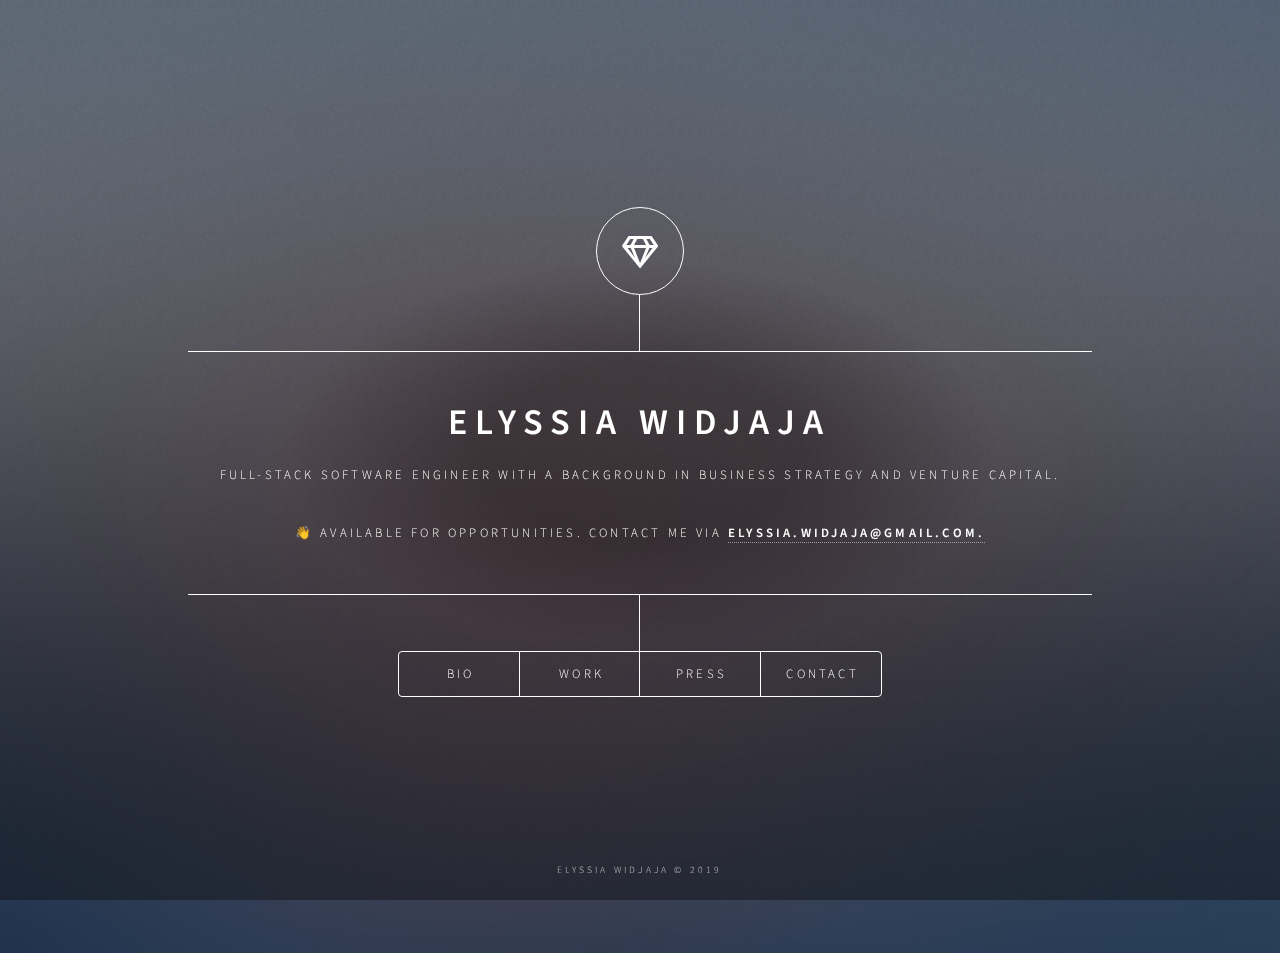
<file: html5up-dimension/index.html>
'<!DOCTYPE HTML>
<!--
	Dimension by HTML5 UP
	html5up.net | @ajlkn
	Free for personal and commercial use under the CCA 3.0 license (html5up.net/license)
-->
<html>
	<head>
		<title>Dimension by HTML5 UP</title>
		<meta charset="utf-8" />
		<meta name="viewport" content="width=device-width, initial-scale=1, user-scalable=no" />
		<link rel="stylesheet" href="assets/css/main.css" />
		<noscript><link rel="stylesheet" href="assets/css/noscript.css" /></noscript>
	</head>
	<body class="is-preload">

		<!-- Wrapper -->
			<div id="wrapper">

				<!-- Header -->
					<header id="header">
						<div class="logo">
							<span class="icon fa-gem"></span>
						</div>
						<div class="content">
							<div class="inner">
								<h1>Elyssia Widjaja</h1>
								<p>Full-stack software engineer with a background in business strategy and venture capital.</p>
								<p> 👋 Available for opportunities. Contact me via <b><a href="mailto:elyssia.widjaja@gmail.com">elyssia.widjaja@gmail.com.</a></b></p>
							</div>
						</div>
						<nav>
							<ul>
								<li><a href="#intro">Bio</a></li>
								<li><a href="#work">Work</a></li>
								<li><a href="#about">Press</a></li>
								<li><a href="#contact">Contact</a></li>
								<!--<li><a href="#elements">Elements</a></li>-->
							</ul>
						</nav>
					</header>

				<!-- Main -->
					<div id="main">

						<!-- Intro -->
							<article id="intro">
								<h2 class="major">Bio</h2>
								<!-- <span class="image main"><img src="images/pic01.jpg" alt="" /></span> -->
								<p>Hi! I'm a strategist passionate about spreading empathy and joy to as many people as possible.</p>
								<p>Currently, I am a Business Associate at Techstars. Prior, I was on the <b>Disney Accelerator</b> team at The Walt Disney Company. Born and raised in the greater Los Angeles area, I have attained multiple corporate strategy experiences in the media and entertainment industry in the private and nonprofit sectors. At USC, I was awarded The Order of the Torch given to 97 out of 5,000 undergraduates of the graduating class for leadership and community service recognition. Previously, I served as an ambassador (selected as 1/7 out of 1,000 women) for the Tournament of Roses.</p>
								<p> From a young age, I have cherished globalization and have visited over 25 countries. I consider Indonesia and Singapore my second homes and speak 4 languages. In my free time, I channel my inner Anthony Bourdain and write food reviews of LA restaurants and beyond. 
								</p>
							</article>

						<!-- Work -->
							<article id="work">
								<h2 class="major">Work</h2>
								<h4>Software Engineering</h4>
								<p>Lambda School Academy of Computer Science and Web Development</p>
								<ul>
									<li>Completing curriculum course work including: React, React Native, Redux,Node, Express, MongoDB, Jest, Python, Django, etc.</li>
									<li>Writing production-ready code using ReactJS, Redux, and CSS on the frontendand NodeJS and Express on the backend to build single page applications.</li>
								</ul>
								<h4>Business Strategy</h4>
								<!-- <span class="image main"><img src="images/pic02.jpg" alt="" /></span> -->
								<p>Consulted for various startups from seed stage at Techstars to growth stage at the Disney Accelerator.</p>
								<p><a target="_blank" href="https://www.billboard.com/articles/business/8510016/techstars-2019-class-music-startups-embodyme-signal">Techstars</a></p>
								<p><a target="_blank" href="https://www.thewaltdisneycompany.com/2018-disney-accelerator-demo-day-to-livestream-on-abcnews-com/">Disney Accelerator</a></p>
							</article>

						<!-- About -->
							<article id="about">
								<h2 class="major">Press</h2>
								<!-- <span class="image main"><img src="images/pic03.jpg" alt="" /></span> -->
		
								<p><a target="_blank" href="https://www.billboard.com/articles/business/8510016/techstars-2019-class-music-startups-embodyme-signal">Billboard</a></p>
								<p><a target="_blank" href="https://variety.com/2018/digital/news/disney-accelerator-demo-day-live-stream-1202970642/">Variety</a></p>
								<p><a target="_blank" href="https://www.jpl.nasa.gov/news/news.php?feature=6997">NASA.gov</a></p>
								<p><a target="_blank" href="https://news.usc.edu/136220/student-organized-usc-own-it-aims-to-empower-and-unite-women/">USC News</a></p>
								<p><a target="_blank" href="https://www.latimes.com/local/lanow/la-xpm-2013-oct-07-la-me-ln-7-members-of-rose-parade-royal-court-are-named-20131007-story.html">LA Times</a></p>
							</article>

						<!-- Contact -->
							<article id="contact">
								<h2 class="major">Contact</h2>
								<p>👋 If you'd like to talk, just send me an email at <b><a href="mailto:elyssia.widjaja@gmail.com">elyssia.widjaja@gmail.com</a></b></p>
								<p>🔋 Available for opportunities.</p>
								<!-- <form method="post" action="#">
									<div class="fields">
										<div class="field half">
											<label for="name">Name</label>
											<input type="text" name="name" id="name" />
										</div>
										<div class="field half">
											<label for="email">Email</label>
											<input type="text" name="email" id="email" />
										</div>
										<div class="field">
											<label for="message">Message</label>
											<textarea name="message" id="message" rows="4"></textarea>
										</div>
									</div>
									<ul class="actions">
										<li><input type="submit" value="Send Message" class="primary" /></li>
										<li><input type="reset" value="Reset" /></li>
									</ul>
								</form> -->
								<ul class="icons">
									<li><a target="_blank" href="https://twitter.com/elyssiawid" class="icon brands fa-twitter"><span class="label">Twitter</span></a></li>
									<li><a target="_blank" href="https://github.com/elyssiawid" class="icon brands fa-github"><span class="label">GitHub</span></a></li>
								</ul>
							</article>

						<!-- Elements -->
							<article id="elements">
								<h2 class="major">Elements</h2>

								<section>
									<h3 class="major">Text</h3>
									<p>This is <b>bold</b> and this is <strong>strong</strong>. This is <i>italic</i> and this is <em>emphasized</em>.
									This is <sup>superscript</sup> text and this is <sub>subscript</sub> text.
									This is <u>underlined</u> and this is code: <code>for (;;) { ... }</code>. Finally, <a href="#">this is a link</a>.</p>
									<hr />
									<h2>Heading Level 2</h2>
									<h3>Heading Level 3</h3>
									<h4>Heading Level 4</h4>
									<h5>Heading Level 5</h5>
									<h6>Heading Level 6</h6>
									<hr />
									<h4>Blockquote</h4>
									<blockquote>Fringilla nisl. Donec accumsan interdum nisi, quis tincidunt felis sagittis eget tempus euismod. Vestibulum ante ipsum primis in faucibus vestibulum. Blandit adipiscing eu felis iaculis volutpat ac adipiscing accumsan faucibus. Vestibulum ante ipsum primis in faucibus lorem ipsum dolor sit amet nullam adipiscing eu felis.</blockquote>
									<h4>Preformatted</h4>
									<pre><code>i = 0;

while (!deck.isInOrder()) {
    print 'Iteration ' + i;
    deck.shuffle();
    i++;
}

print 'It took ' + i + ' iterations to sort the deck.';</code></pre>
								</section>

								<section>
									<h3 class="major">Lists</h3>

									<h4>Unordered</h4>
									<ul>
										<li>Dolor pulvinar etiam.</li>
										<li>Sagittis adipiscing.</li>
										<li>Felis enim feugiat.</li>
									</ul>

									<h4>Alternate</h4>
									<ul class="alt">
										<li>Dolor pulvinar etiam.</li>
										<li>Sagittis adipiscing.</li>
										<li>Felis enim feugiat.</li>
									</ul>

									<h4>Ordered</h4>
									<ol>
										<li>Dolor pulvinar etiam.</li>
										<li>Etiam vel felis viverra.</li>
										<li>Felis enim feugiat.</li>
										<li>Dolor pulvinar etiam.</li>
										<li>Etiam vel felis lorem.</li>
										<li>Felis enim et feugiat.</li>
									</ol>
									<h4>Icons</h4>
									<ul class="icons">
										<li><a href="#" class="icon brands fa-twitter"><span class="label">Twitter</span></a></li>
										<li><a href="#" class="icon brands fa-facebook-f"><span class="label">Facebook</span></a></li>
										<li><a href="#" class="icon brands fa-instagram"><span class="label">Instagram</span></a></li>
										<li><a href="#" class="icon brands fa-github"><span class="label">Github</span></a></li>
									</ul>

									<h4>Actions</h4>
									<ul class="actions">
										<li><a href="#" class="button primary">Default</a></li>
										<li><a href="#" class="button">Default</a></li>
									</ul>
									<ul class="actions stacked">
										<li><a href="#" class="button primary">Default</a></li>
										<li><a href="#" class="button">Default</a></li>
									</ul>
								</section>

								<section>
									<h3 class="major">Table</h3>
									<h4>Default</h4>
									<div class="table-wrapper">
										<table>
											<thead>
												<tr>
													<th>Name</th>
													<th>Description</th>
													<th>Price</th>
												</tr>
											</thead>
											<tbody>
												<tr>
													<td>Item One</td>
													<td>Ante turpis integer aliquet porttitor.</td>
													<td>29.99</td>
												</tr>
												<tr>
													<td>Item Two</td>
													<td>Vis ac commodo adipiscing arcu aliquet.</td>
													<td>19.99</td>
												</tr>
												<tr>
													<td>Item Three</td>
													<td> Morbi faucibus arcu accumsan lorem.</td>
													<td>29.99</td>
												</tr>
												<tr>
													<td>Item Four</td>
													<td>Vitae integer tempus condimentum.</td>
													<td>19.99</td>
												</tr>
												<tr>
													<td>Item Five</td>
													<td>Ante turpis integer aliquet porttitor.</td>
													<td>29.99</td>
												</tr>
											</tbody>
											<tfoot>
												<tr>
													<td colspan="2"></td>
													<td>100.00</td>
												</tr>
											</tfoot>
										</table>
									</div>

									<h4>Alternate</h4>
									<div class="table-wrapper">
										<table class="alt">
											<thead>
												<tr>
													<th>Name</th>
													<th>Description</th>
													<th>Price</th>
												</tr>
											</thead>
											<tbody>
												<tr>
													<td>Item One</td>
													<td>Ante turpis integer aliquet porttitor.</td>
													<td>29.99</td>
												</tr>
												<tr>
													<td>Item Two</td>
													<td>Vis ac commodo adipiscing arcu aliquet.</td>
													<td>19.99</td>
												</tr>
												<tr>
													<td>Item Three</td>
													<td> Morbi faucibus arcu accumsan lorem.</td>
													<td>29.99</td>
												</tr>
												<tr>
													<td>Item Four</td>
													<td>Vitae integer tempus condimentum.</td>
													<td>19.99</td>
												</tr>
												<tr>
													<td>Item Five</td>
													<td>Ante turpis integer aliquet porttitor.</td>
													<td>29.99</td>
												</tr>
											</tbody>
											<tfoot>
												<tr>
													<td colspan="2"></td>
													<td>100.00</td>
												</tr>
											</tfoot>
										</table>
									</div>
								</section>

								<section>
									<h3 class="major">Buttons</h3>
									<ul class="actions">
										<li><a href="#" class="button primary">Primary</a></li>
										<li><a href="#" class="button">Default</a></li>
									</ul>
									<ul class="actions">
										<li><a href="#" class="button">Default</a></li>
										<li><a href="#" class="button small">Small</a></li>
									</ul>
									<ul class="actions">
										<li><a href="#" class="button primary icon solid fa-download">Icon</a></li>
										<li><a href="#" class="button icon solid fa-download">Icon</a></li>
									</ul>
									<ul class="actions">
										<li><span class="button primary disabled">Disabled</span></li>
										<li><span class="button disabled">Disabled</span></li>
									</ul>
								</section>

								<section>
									<h3 class="major">Form</h3>
									<form method="post" action="#">
										<div class="fields">
											<div class="field half">
												<label for="demo-name">Name</label>
												<input type="text" name="demo-name" id="demo-name" value="" placeholder="Jane Doe" />
											</div>
											<div class="field half">
												<label for="demo-email">Email</label>
												<input type="email" name="demo-email" id="demo-email" value="" placeholder="jane@untitled.tld" />
											</div>
											<div class="field">
												<label for="demo-category">Category</label>
												<select name="demo-category" id="demo-category">
													<option value="">-</option>
													<option value="1">Manufacturing</option>
													<option value="1">Shipping</option>
													<option value="1">Administration</option>
													<option value="1">Human Resources</option>
												</select>
											</div>
											<div class="field half">
												<input type="radio" id="demo-priority-low" name="demo-priority" checked>
												<label for="demo-priority-low">Low</label>
											</div>
											<div class="field half">
												<input type="radio" id="demo-priority-high" name="demo-priority">
												<label for="demo-priority-high">High</label>
											</div>
											<div class="field half">
												<input type="checkbox" id="demo-copy" name="demo-copy">
												<label for="demo-copy">Email me a copy</label>
											</div>
											<div class="field half">
												<input type="checkbox" id="demo-human" name="demo-human" checked>
												<label for="demo-human">Not a robot</label>
											</div>
											<div class="field">
												<label for="demo-message">Message</label>
												<textarea name="demo-message" id="demo-message" placeholder="Enter your message" rows="6"></textarea>
											</div>
										</div>
										<ul class="actions">
											<li><input type="submit" value="Send Message" class="primary" /></li>
											<li><input type="reset" value="Reset" /></li>
										</ul>
									</form>
								</section>

							</article>

					</div>

				<!-- Footer -->
					<footer id="footer">
						<p class="copyright">Elyssia Widjaja &copy; 2019 </p>
					</footer>

			</div>

		<!-- BG -->
			<div id="bg"></div>

		<!-- Scripts -->
			<script src="assets/js/jquery.min.js"></script>
			<script src="assets/js/browser.min.js"></script>
			<script src="assets/js/breakpoints.min.js"></script>
			<script src="assets/js/util.js"></script>
			<script src="assets/js/main.js"></script>

	</body>
</html>
'
</file>
<file: html5up-dimension/assets/css/noscript.css>
/*
	Dimension by HTML5 UP
	html5up.net | @ajlkn
	Free for personal and commercial use under the CCA 3.0 license (html5up.net/license)
*/

/* BG */

	body.is-preload #bg:before {
		background-color: transparent;
	}

/* Header */

	body.is-preload #header {
		-moz-filter: none;
		-webkit-filter: none;
		-ms-filter: none;
		filter: none;
	}

		body.is-preload #header > * {
			opacity: 1;
		}

		body.is-preload #header .content .inner {
			max-height: none;
			padding: 3rem 2rem;
			opacity: 1;
		}

/* Main */

	#main article {
		opacity: 1;
		margin: 4rem 0 0 0;
	}
</file>
<file: html5up-dimension/assets/css/main.css>
@import url(fontawesome-all.min.css);
@import url("https://fonts.googleapis.com/css?family=Source+Sans+Pro:300italic,600italic,300,600");

/*
	Dimension by HTML5 UP
	html5up.net | @ajlkn
	Free for personal and commercial use under the CCA 3.0 license (html5up.net/license)
*/

html, body, div, span, applet, object,
iframe, h1, h2, h3, h4, h5, h6, p, blockquote,
pre, a, abbr, acronym, address, big, cite,
code, del, dfn, em, img, ins, kbd, q, s, samp,
small, strike, strong, sub, sup, tt, var, b,
u, i, center, dl, dt, dd, ol, ul, li, fieldset,
form, label, legend, table, caption, tbody,
tfoot, thead, tr, th, td, article, aside,
canvas, details, embed, figure, figcaption,
footer, header, hgroup, menu, nav, output, ruby,
section, summary, time, mark, audio, video {
	margin: 0;
	padding: 0;
	border: 0;
	font-size: 100%;
	font: inherit;
	vertical-align: baseline;}

article, aside, details, figcaption, figure,
footer, header, hgroup, menu, nav, section {
	display: block;}

body {
	line-height: 1;
}

ol, ul {
	list-style: none;
}

blockquote, q {
	quotes: none;
}

	blockquote:before, blockquote:after, q:before, q:after {
		content: '';
		content: none;
	}

table {
	border-collapse: collapse;
	border-spacing: 0;
}

body {
	-webkit-text-size-adjust: none;
}

mark {
	background-color: transparent;
	color: inherit;
}

input::-moz-focus-inner {
	border: 0;
	padding: 0;
}

input, select, textarea {
	-moz-appearance: none;
	-webkit-appearance: none;
	-ms-appearance: none;
	appearance: none;
}

/* Basic */

	@-ms-viewport {
		width: device-width;
	}

	@media screen and (max-width: 480px) {

		html, body {
			min-width: 320px;
		}

	}

	html {
		box-sizing: border-box;
	}

	*, *:before, *:after {
		box-sizing: inherit;
	}

	body {
		background: #1b1f22;
	}

		body.is-preload *, body.is-preload *:before, body.is-preload *:after {
			-moz-animation: none !important;
			-webkit-animation: none !important;
			-ms-animation: none !important;
			animation: none !important;
			-moz-transition: none !important;
			-webkit-transition: none !important;
			-ms-transition: none !important;
			transition: none !important;
		}

/* Type */

	html {
		font-size: 16pt;
	}

		@media screen and (max-width: 1680px) {

			html {
				font-size: 12pt;
			}

		}

		@media screen and (max-width: 736px) {

			html {
				font-size: 11pt;
			}

		}

		@media screen and (max-width: 360px) {

			html {
				font-size: 10pt;
			}

		}

	body, input, select, textarea {
		color: #ffffff;
		font-family: "Source Sans Pro", sans-serif;
		font-weight: 300;
		font-size: 1rem;
		line-height: 1.65;
	}

	a {
		-moz-transition: color 0.2s ease-in-out, background-color 0.2s ease-in-out, border-bottom-color 0.2s ease-in-out;
		-webkit-transition: color 0.2s ease-in-out, background-color 0.2s ease-in-out, border-bottom-color 0.2s ease-in-out;
		-ms-transition: color 0.2s ease-in-out, background-color 0.2s ease-in-out, border-bottom-color 0.2s ease-in-out;
		transition: color 0.2s ease-in-out, background-color 0.2s ease-in-out, border-bottom-color 0.2s ease-in-out;
		border-bottom: dotted 1px rgba(255, 255, 255, 0.5);
		text-decoration: none;
		color: inherit;
	}

		a:hover {
			border-bottom-color: transparent;
		}

	strong, b {
		color: #ffffff;
		font-weight: 600;
	}

	em, i {
		font-style: italic;
	}

	p {
		margin: 0 0 2rem 0;
	}

	h1, h2, h3, h4, h5, h6 {
		color: #ffffff;
		font-weight: 600;
		line-height: 1.5;
		margin: 0 0 1rem 0;
		text-transform: uppercase;
		letter-spacing: 0.2rem;
	}

		h1 a, h2 a, h3 a, h4 a, h5 a, h6 a {
			color: inherit;
			text-decoration: none;
		}

		h1.major, h2.major, h3.major, h4.major, h5.major, h6.major {
			border-bottom: solid 1px #ffffff;
			width: -moz-max-content;
			width: -webkit-max-content;
			width: -ms-max-content;
			width: max-content;
			padding-bottom: 0.5rem;
			margin: 0 0 2rem 0;
		}

	h1 {
		font-size: 2.25rem;
		line-height: 1.3;
		letter-spacing: 0.5rem;
	}

	h2 {
		font-size: 1.5rem;
		line-height: 1.4;
		letter-spacing: 0.5rem;
	}

	h3 {
		font-size: 1rem;
	}

	h4 {
		font-size: 0.8rem;
	}

	h5 {
		font-size: 0.7rem;
	}

	h6 {
		font-size: 0.6rem;
	}

	@media screen and (max-width: 736px) {

		h1 {
			font-size: 1.75rem;
			line-height: 1.4;
		}

		h2 {
			font-size: 1.25em;
			line-height: 1.5;
		}

	}

	sub {
		font-size: 0.8rem;
		position: relative;
		top: 0.5rem;
	}

	sup {
		font-size: 0.8rem;
		position: relative;
		top: -0.5rem;
	}

	blockquote {
		border-left: solid 4px #ffffff;
		font-style: italic;
		margin: 0 0 2rem 0;
		padding: 0.5rem 0 0.5rem 2rem;
	}

	code {
		background: rgba(255, 255, 255, 0.075);
		border-radius: 4px;
		font-family: "Courier New", monospace;
		font-size: 0.9rem;
		margin: 0 0.25rem;
		padding: 0.25rem 0.65rem;
	}

	pre {
		-webkit-overflow-scrolling: touch;
		font-family: "Courier New", monospace;
		font-size: 0.9rem;
		margin: 0 0 2rem 0;
	}

		pre code {
			display: block;
			line-height: 1.75;
			padding: 1rem 1.5rem;
			overflow-x: auto;
		}

	hr {
		border: 0;
		border-bottom: solid 1px #ffffff;
		margin: 2.75rem 0;
	}

	.align-left {
		text-align: left;
	}

	.align-center {
		text-align: center;
	}

	.align-right {
		text-align: right;
	}

/* Form */

	form {
		margin: 0 0 2rem 0;
	}

		form > :last-child {
			margin-bottom: 0;
		}

		form > .fields {
			display: -moz-flex;
			display: -webkit-flex;
			display: -ms-flex;
			display: flex;
			-moz-flex-wrap: wrap;
			-webkit-flex-wrap: wrap;
			-ms-flex-wrap: wrap;
			flex-wrap: wrap;
			width: calc(100% + 3rem);
			margin: -1.5rem 0 2rem -1.5rem;
		}

			form > .fields > .field {
				-moz-flex-grow: 0;
				-webkit-flex-grow: 0;
				-ms-flex-grow: 0;
				flex-grow: 0;
				-moz-flex-shrink: 0;
				-webkit-flex-shrink: 0;
				-ms-flex-shrink: 0;
				flex-shrink: 0;
				padding: 1.5rem 0 0 1.5rem;
				width: calc(100% - 1.5rem);
			}

				form > .fields > .field.half {
					width: calc(50% - 0.75rem);
				}

				form > .fields > .field.third {
					width: calc(100%/3 - 0.5rem);
				}

				form > .fields > .field.quarter {
					width: calc(25% - 0.375rem);
				}

		@media screen and (max-width: 480px) {

			form > .fields {
				width: calc(100% + 3rem);
				margin: -1.5rem 0 2rem -1.5rem;
			}

				form > .fields > .field {
					padding: 1.5rem 0 0 1.5rem;
					width: calc(100% - 1.5rem);
				}

					form > .fields > .field.half {
						width: calc(100% - 1.5rem);
					}

					form > .fields > .field.third {
						width: calc(100% - 1.5rem);
					}

					form > .fields > .field.quarter {
						width: calc(100% - 1.5rem);
					}

		}

	label {
		color: #ffffff;
		display: block;
		font-size: 0.8rem;
		font-weight: 300;
		letter-spacing: 0.2rem;
		line-height: 1.5;
		margin: 0 0 1rem 0;
		text-transform: uppercase;
	}

	input[type="text"],
	input[type="password"],
	input[type="email"],
	input[type="tel"],
	select,
	textarea {
		-moz-appearance: none;
		-webkit-appearance: none;
		-ms-appearance: none;
		appearance: none;
		-moz-transition: border-color 0.2s ease-in-out, box-shadow 0.2s ease-in-out, background-color 0.2s ease-in-out;
		-webkit-transition: border-color 0.2s ease-in-out, box-shadow 0.2s ease-in-out, background-color 0.2s ease-in-out;
		-ms-transition: border-color 0.2s ease-in-out, box-shadow 0.2s ease-in-out, background-color 0.2s ease-in-out;
		transition: border-color 0.2s ease-in-out, box-shadow 0.2s ease-in-out, background-color 0.2s ease-in-out;
		background-color: transparent;
		border-radius: 4px;
		border: solid 1px #ffffff;
		color: inherit;
		display: block;
		outline: 0;
		padding: 0 1rem;
		text-decoration: none;
		width: 100%;
	}

		input[type="text"]:invalid,
		input[type="password"]:invalid,
		input[type="email"]:invalid,
		input[type="tel"]:invalid,
		select:invalid,
		textarea:invalid {
			box-shadow: none;
		}

		input[type="text"]:focus,
		input[type="password"]:focus,
		input[type="email"]:focus,
		input[type="tel"]:focus,
		select:focus,
		textarea:focus {
			background: rgba(255, 255, 255, 0.075);
			border-color: #ffffff;
			box-shadow: 0 0 0 1px #ffffff;
		}

	select {
		background-image: url("data:image/svg+xml;charset=utf8,%3Csvg xmlns='http://www.w3.org/2000/svg' width='40' height='40' preserveAspectRatio='none' viewBox='0 0 40 40'%3E%3Cpath d='M9.4,12.3l10.4,10.4l10.4-10.4c0.2-0.2,0.5-0.4,0.9-0.4c0.3,0,0.6,0.1,0.9,0.4l3.3,3.3c0.2,0.2,0.4,0.5,0.4,0.9 c0,0.4-0.1,0.6-0.4,0.9L20.7,31.9c-0.2,0.2-0.5,0.4-0.9,0.4c-0.3,0-0.6-0.1-0.9-0.4L4.3,17.3c-0.2-0.2-0.4-0.5-0.4-0.9 c0-0.4,0.1-0.6,0.4-0.9l3.3-3.3c0.2-0.2,0.5-0.4,0.9-0.4S9.1,12.1,9.4,12.3z' fill='%23ffffff' /%3E%3C/svg%3E");
		background-size: 1.25rem;
		background-repeat: no-repeat;
		background-position: calc(100% - 1rem) center;
		height: 2.75rem;
		padding-right: 2.75rem;
		text-overflow: ellipsis;
	}

		select option {
			color: #ffffff;
			background: #1b1f22;
		}

		select:focus::-ms-value {
			background-color: transparent;
		}

		select::-ms-expand {
			display: none;
		}

	input[type="text"],
	input[type="password"],
	input[type="email"],
	select {
		height: 2.75rem;
	}

	textarea {
		padding: 0.75rem 1rem;
	}

	input[type="checkbox"],
	input[type="radio"] {
		-moz-appearance: none;
		-webkit-appearance: none;
		-ms-appearance: none;
		appearance: none;
		display: block;
		float: left;
		margin-right: -2rem;
		opacity: 0;
		width: 1rem;
		z-index: -1;
	}

		input[type="checkbox"] + label,
		input[type="radio"] + label {
			text-decoration: none;
			-moz-user-select: none;
			-webkit-user-select: none;
			-ms-user-select: none;
			user-select: none;
			color: #ffffff;
			cursor: pointer;
			display: inline-block;
			font-size: 0.8rem;
			font-weight: 300;
			margin: 0 0 0.5rem 0;
			padding-left: 2.65rem;
			padding-right: 0.75rem;
			position: relative;
		}

			input[type="checkbox"] + label:before,
			input[type="radio"] + label:before {
				-moz-osx-font-smoothing: grayscale;
				-webkit-font-smoothing: antialiased;
				display: inline-block;
				font-style: normal;
				font-variant: normal;
				text-rendering: auto;
				line-height: 1;
				text-transform: none !important;
				font-family: 'Font Awesome 5 Free';
				font-weight: 900;
			}

			input[type="checkbox"] + label:before,
			input[type="radio"] + label:before {
				-moz-transition: border-color 0.2s ease-in-out, box-shadow 0.2s ease-in-out, background-color 0.2s ease-in-out;
				-webkit-transition: border-color 0.2s ease-in-out, box-shadow 0.2s ease-in-out, background-color 0.2s ease-in-out;
				-ms-transition: border-color 0.2s ease-in-out, box-shadow 0.2s ease-in-out, background-color 0.2s ease-in-out;
				transition: border-color 0.2s ease-in-out, box-shadow 0.2s ease-in-out, background-color 0.2s ease-in-out;
				border-radius: 4px;
				border: solid 1px #ffffff;
				content: '';
				display: inline-block;
				height: 1.65rem;
				left: 0;
				line-height: 1.65rem;
				position: absolute;
				text-align: center;
				top: -0.15rem;
				width: 1.65rem;
			}

		input[type="checkbox"]:checked + label:before,
		input[type="radio"]:checked + label:before {
			background: #ffffff !important;
			border-color: #ffffff !important;
			color: #1b1f22;
			content: '\f00c';
		}

		input[type="checkbox"]:focus + label:before,
		input[type="radio"]:focus + label:before {
			background: rgba(255, 255, 255, 0.075);
			border-color: #ffffff;
			box-shadow: 0 0 0 1px #ffffff;
		}

	input[type="checkbox"] + label:before {
		border-radius: 4px;
	}

	input[type="radio"] + label:before {
		border-radius: 100%;
	}

	::-webkit-input-placeholder {
		color: rgba(255, 255, 255, 0.5) !important;
		opacity: 1.0;
	}

	:-moz-placeholder {
		color: rgba(255, 255, 255, 0.5) !important;
		opacity: 1.0;
	}

	::-moz-placeholder {
		color: rgba(255, 255, 255, 0.5) !important;
		opacity: 1.0;
	}

	:-ms-input-placeholder {
		color: rgba(255, 255, 255, 0.5) !important;
		opacity: 1.0;
	}

	.formerize-placeholder {
		color: rgba(255, 255, 255, 0.5) !important;
		opacity: 1.0;
	}

/* Box */

	.box {
		border-radius: 4px;
		border: solid 1px #ffffff;
		margin-bottom: 2rem;
		padding: 1.5em;
	}

		.box > :last-child,
		.box > :last-child > :last-child,
		.box > :last-child > :last-child > :last-child {
			margin-bottom: 0;
		}

		.box.alt {
			border: 0;
			border-radius: 0;
			padding: 0;
		}

/* Icon */

	.icon {
		text-decoration: none;
		border-bottom: none;
		position: relative;
	}

		.icon:before {
			-moz-osx-font-smoothing: grayscale;
			-webkit-font-smoothing: antialiased;
			display: inline-block;
			font-style: normal;
			font-variant: normal;
			text-rendering: auto;
			line-height: 1;
			text-transform: none !important;
			font-family: 'Font Awesome 5 Free';
			font-weight: 400;
		}

		.icon > .label {
			display: none;
		}

		.icon:before {
			line-height: inherit;
		}

		.icon.solid:before {
			font-weight: 900;
		}

		.icon.brands:before {
			font-family: 'Font Awesome 5 Brands';
		}

/* Image */

	.image {
		border-radius: 4px;
		border: 0;
		display: inline-block;
		position: relative;
	}

		.image:before {
			pointer-events: none;
			background-image: url("../../images/overlay.png");
			background-color: rgba(19, 21, 25, 0.5);
			border-radius: 4px;
			content: '';
			display: block;
			height: 100%;
			left: 0;
			opacity: 0.5;
			position: absolute;
			top: 0;
			width: 100%;
		}

		.image img {
			border-radius: 4px;
			display: block;
		}

		.image.left, .image.right {
			max-width: 40%;
		}

			.image.left img, .image.right img {
				width: 100%;
			}

		.image.left {
			float: left;
			padding: 0 1.5em 1em 0;
			top: 0.25em;
		}

		.image.right {
			float: right;
			padding: 0 0 1em 1.5em;
			top: 0.25em;
		}

		.image.fit {
			display: block;
			margin: 0 0 2rem 0;
			width: 100%;
		}

			.image.fit img {
				width: 100%;
			}

		.image.main {
			display: block;
			margin: 2.5rem 0;
			width: 100%;
		}

			.image.main img {
				width: 100%;
			}

		@media screen and (max-width: 736px) {

			.image.main {
				margin: 2rem 0;
			}

		}

		@media screen and (max-width: 480px) {

			.image.main {
				margin: 1.5rem 0;
			}

		}

/* List */

	ol {
		list-style: decimal;
		margin: 0 0 2rem 0;
		padding-left: 1.25em;
	}

		ol li {
			padding-left: 0.25em;
		}

	ul {
		list-style: disc;
		margin: 0 0 2rem 0;
		padding-left: 1em;
	}

		ul li {
			padding-left: 0.5em;
		}

		ul.alt {
			list-style: none;
			padding-left: 0;
		}

			ul.alt li {
				border-top: solid 1px #ffffff;
				padding: 0.5em 0;
			}

				ul.alt li:first-child {
					border-top: 0;
					padding-top: 0;
				}

	dl {
		margin: 0 0 2rem 0;
	}

		dl dt {
			display: block;
			font-weight: 600;
			margin: 0 0 1rem 0;
		}

		dl dd {
			margin-left: 2rem;
		}

/* Actions */

	ul.actions {
		display: -moz-flex;
		display: -webkit-flex;
		display: -ms-flex;
		display: flex;
		cursor: default;
		list-style: none;
		margin-left: -1rem;
		padding-left: 0;
	}

		ul.actions li {
			padding: 0 0 0 1rem;
			vertical-align: middle;
		}

		ul.actions.special {
			-moz-justify-content: center;
			-webkit-justify-content: center;
			-ms-justify-content: center;
			justify-content: center;
			width: 100%;
			margin-left: 0;
		}

			ul.actions.special li:first-child {
				padding-left: 0;
			}

		ul.actions.stacked {
			-moz-flex-direction: column;
			-webkit-flex-direction: column;
			-ms-flex-direction: column;
			flex-direction: column;
			margin-left: 0;
		}

			ul.actions.stacked li {
				padding: 1.3rem 0 0 0;
			}

				ul.actions.stacked li:first-child {
					padding-top: 0;
				}

		ul.actions.fit {
			width: calc(100% + 1rem);
		}

			ul.actions.fit li {
				-moz-flex-grow: 1;
				-webkit-flex-grow: 1;
				-ms-flex-grow: 1;
				flex-grow: 1;
				-moz-flex-shrink: 1;
				-webkit-flex-shrink: 1;
				-ms-flex-shrink: 1;
				flex-shrink: 1;
				width: 100%;
			}

				ul.actions.fit li > * {
					width: 100%;
				}

			ul.actions.fit.stacked {
				width: 100%;
			}

		@media screen and (max-width: 480px) {

			ul.actions:not(.fixed) {
				-moz-flex-direction: column;
				-webkit-flex-direction: column;
				-ms-flex-direction: column;
				flex-direction: column;
				margin-left: 0;
				width: 100% !important;
			}

				ul.actions:not(.fixed) li {
					-moz-flex-grow: 1;
					-webkit-flex-grow: 1;
					-ms-flex-grow: 1;
					flex-grow: 1;
					-moz-flex-shrink: 1;
					-webkit-flex-shrink: 1;
					-ms-flex-shrink: 1;
					flex-shrink: 1;
					padding: 1rem 0 0 0;
					text-align: center;
					width: 100%;
				}

					ul.actions:not(.fixed) li > * {
						width: 100%;
					}

					ul.actions:not(.fixed) li:first-child {
						padding-top: 0;
					}

					ul.actions:not(.fixed) li input[type="submit"],
					ul.actions:not(.fixed) li input[type="reset"],
					ul.actions:not(.fixed) li input[type="button"],
					ul.actions:not(.fixed) li button,
					ul.actions:not(.fixed) li .button {
						width: 100%;
					}

						ul.actions:not(.fixed) li input[type="submit"].icon:before,
						ul.actions:not(.fixed) li input[type="reset"].icon:before,
						ul.actions:not(.fixed) li input[type="button"].icon:before,
						ul.actions:not(.fixed) li button.icon:before,
						ul.actions:not(.fixed) li .button.icon:before {
							margin-left: -0.5em;
						}

		}

/* Icons */

	ul.icons {
		cursor: default;
		list-style: none;
		padding-left: 0;
	}

		ul.icons li {
			display: inline-block;
			padding: 0 0.75em 0 0;
		}

			ul.icons li:last-child {
				padding-right: 0;
			}

			ul.icons li a {
				border-radius: 100%;
				box-shadow: inset 0 0 0 1px #ffffff;
				display: inline-block;
				height: 2.25rem;
				line-height: 2.25rem;
				text-align: center;
				width: 2.25rem;
			}

				ul.icons li a:hover {
					background-color: rgba(255, 255, 255, 0.075);
				}

				ul.icons li a:active {
					background-color: rgba(255, 255, 255, 0.175);
				}

/* Table */

	.table-wrapper {
		-webkit-overflow-scrolling: touch;
		overflow-x: auto;
	}

	table {
		margin: 0 0 2rem 0;
		width: 100%;
	}

		table tbody tr {
			border: solid 1px #ffffff;
			border-left: 0;
			border-right: 0;
		}

			table tbody tr:nth-child(2n + 1) {
				background-color: rgba(255, 255, 255, 0.075);
			}

		table td {
			padding: 0.75em 0.75em;
		}

		table th {
			color: #ffffff;
			font-size: 0.9em;
			font-weight: 600;
			padding: 0 0.75em 0.75em 0.75em;
			text-align: left;
		}

		table thead {
			border-bottom: solid 2px #ffffff;
		}

		table tfoot {
			border-top: solid 2px #ffffff;
		}

		table.alt {
			border-collapse: separate;
		}

			table.alt tbody tr td {
				border: solid 1px #ffffff;
				border-left-width: 0;
				border-top-width: 0;
			}

				table.alt tbody tr td:first-child {
					border-left-width: 1px;
				}

			table.alt tbody tr:first-child td {
				border-top-width: 1px;
			}

			table.alt thead {
				border-bottom: 0;
			}

			table.alt tfoot {
				border-top: 0;
			}

/* Button */

	input[type="submit"],
	input[type="reset"],
	input[type="button"],
	button,
	.button {
		-moz-appearance: none;
		-webkit-appearance: none;
		-ms-appearance: none;
		appearance: none;
		-moz-transition: background-color 0.2s ease-in-out, color 0.2s ease-in-out;
		-webkit-transition: background-color 0.2s ease-in-out, color 0.2s ease-in-out;
		-ms-transition: background-color 0.2s ease-in-out, color 0.2s ease-in-out;
		transition: background-color 0.2s ease-in-out, color 0.2s ease-in-out;
		background-color: transparent;
		border-radius: 4px;
		border: 0;
		box-shadow: inset 0 0 0 1px #ffffff;
		color: #ffffff !important;
		cursor: pointer;
		display: inline-block;
		font-size: 0.8rem;
		font-weight: 300;
		height: 2.75rem;
		letter-spacing: 0.2rem;
		line-height: 2.75rem;
		outline: 0;
		padding: 0 1.25rem 0 1.35rem;
		text-align: center;
		text-decoration: none;
		text-transform: uppercase;
		white-space: nowrap;
	}

		input[type="submit"]:hover,
		input[type="reset"]:hover,
		input[type="button"]:hover,
		button:hover,
		.button:hover {
			background-color: rgba(255, 255, 255, 0.075);
		}

		input[type="submit"]:active,
		input[type="reset"]:active,
		input[type="button"]:active,
		button:active,
		.button:active {
			background-color: rgba(255, 255, 255, 0.175);
		}

		input[type="submit"].icon:before,
		input[type="reset"].icon:before,
		input[type="button"].icon:before,
		button.icon:before,
		.button.icon:before {
			margin-right: 0.5em;
		}

		input[type="submit"].fit,
		input[type="reset"].fit,
		input[type="button"].fit,
		button.fit,
		.button.fit {
			width: 100%;
		}

		input[type="submit"].small,
		input[type="reset"].small,
		input[type="button"].small,
		button.small,
		.button.small {
			font-size: 0.6rem;
			height: 2.0625rem;
			line-height: 2.0625rem;
		}

		input[type="submit"].primary,
		input[type="reset"].primary,
		input[type="button"].primary,
		button.primary,
		.button.primary {
			background-color: #ffffff;
			color: #1b1f22 !important;
			font-weight: 600;
		}

		input[type="submit"].disabled, input[type="submit"]:disabled,
		input[type="reset"].disabled,
		input[type="reset"]:disabled,
		input[type="button"].disabled,
		input[type="button"]:disabled,
		button.disabled,
		button:disabled,
		.button.disabled,
		.button:disabled {
			pointer-events: none;
			cursor: default;
			opacity: 0.25;
		}

	input[type="submit"],
	input[type="reset"],
	input[type="button"],
	button {
		line-height: calc(2.75rem - 2px);
	}

/* BG */

	#bg {
		-moz-transform: scale(1.0);
		-webkit-transform: scale(1.0);
		-ms-transform: scale(1.0);
		transform: scale(1.0);
		-webkit-backface-visibility: hidden;
		position: fixed;
		top: 0;
		left: 0;
		width: 100%;
		height: 100vh;
		z-index: 1;
	}

		#bg:before, #bg:after {
			content: '';
			display: block;
			position: absolute;
			top: 0;
			left: 0;
			width: 100%;
			height: 100%;
		}

		#bg:before {
			-moz-transition: background-color 2.5s ease-in-out;
			-webkit-transition: background-color 2.5s ease-in-out;
			-ms-transition: background-color 2.5s ease-in-out;
			transition: background-color 2.5s ease-in-out;
			-moz-transition-delay: 0.75s;
			-webkit-transition-delay: 0.75s;
			-ms-transition-delay: 0.75s;
			transition-delay: 0.75s;
			background-image: linear-gradient(to top, rgba(19, 21, 25, 0.5), rgba(19, 21, 25, 0.5)), url("../../images/overlay.png");
			background-size: auto, 256px 256px;
			background-position: center, center;
			background-repeat: no-repeat, repeat;
			z-index: 2;
		}

		#bg:after {
			-moz-transform: scale(1.125);
			-webkit-transform: scale(1.125);
			-ms-transform: scale(1.125);
			transform: scale(1.125);
			-moz-transition: -moz-transform 0.325s ease-in-out, -moz-filter 0.325s ease-in-out;
			-webkit-transition: -webkit-transform 0.325s ease-in-out, -webkit-filter 0.325s ease-in-out;
			-ms-transition: -ms-transform 0.325s ease-in-out, -ms-filter 0.325s ease-in-out;
			transition: transform 0.325s ease-in-out, filter 0.325s ease-in-out;
			background-image: url("../../images/bg.jpg");
			background-position: center;
			background-size: cover;
			background-repeat: no-repeat;
			z-index: 1;
		}

		body.is-article-visible #bg:after {
			-moz-transform: scale(1.0825);
			-webkit-transform: scale(1.0825);
			-ms-transform: scale(1.0825);
			transform: scale(1.0825);
			-moz-filter: blur(0.2rem);
			-webkit-filter: blur(0.2rem);
			-ms-filter: blur(0.2rem);
			filter: blur(0.2rem);
		}

		body.is-preload #bg:before {
			background-color: #000000;
		}

/* Wrapper */

	#wrapper {
		display: -moz-flex;
		display: -webkit-flex;
		display: -ms-flex;
		display: flex;
		-moz-flex-direction: column;
		-webkit-flex-direction: column;
		-ms-flex-direction: column;
		flex-direction: column;
		-moz-align-items: center;
		-webkit-align-items: center;
		-ms-align-items: center;
		align-items: center;
		-moz-justify-content: space-between;
		-webkit-justify-content: space-between;
		-ms-justify-content: space-between;
		justify-content: space-between;
		position: relative;
		min-height: 100vh;
		width: 100%;
		padding: 4rem 2rem;
		z-index: 3;
	}

		#wrapper:before {
			content: '';
			display: block;
		}

		@media screen and (max-width: 1680px) {

			#wrapper {
				padding: 3rem 2rem;
			}

		}

		@media screen and (max-width: 736px) {

			#wrapper {
				padding: 2rem 1rem;
			}

		}

		@media screen and (max-width: 480px) {

			#wrapper {
				padding: 1rem;
			}

		}

/* Header */

	#header {
		display: -moz-flex;
		display: -webkit-flex;
		display: -ms-flex;
		display: flex;
		-moz-flex-direction: column;
		-webkit-flex-direction: column;
		-ms-flex-direction: column;
		flex-direction: column;
		-moz-align-items: center;
		-webkit-align-items: center;
		-ms-align-items: center;
		align-items: center;
		-moz-transition: -moz-transform 0.325s ease-in-out, -moz-filter 0.325s ease-in-out, opacity 0.325s ease-in-out;
		-webkit-transition: -webkit-transform 0.325s ease-in-out, -webkit-filter 0.325s ease-in-out, opacity 0.325s ease-in-out;
		-ms-transition: -ms-transform 0.325s ease-in-out, -ms-filter 0.325s ease-in-out, opacity 0.325s ease-in-out;
		transition: transform 0.325s ease-in-out, filter 0.325s ease-in-out, opacity 0.325s ease-in-out;
		background-image: -moz-radial-gradient(rgba(0, 0, 0, 0.25) 25%, rgba(0, 0, 0, 0) 55%);
		background-image: -webkit-radial-gradient(rgba(0, 0, 0, 0.25) 25%, rgba(0, 0, 0, 0) 55%);
		background-image: -ms-radial-gradient(rgba(0, 0, 0, 0.25) 25%, rgba(0, 0, 0, 0) 55%);
		background-image: radial-gradient(rgba(0, 0, 0, 0.25) 25%, rgba(0, 0, 0, 0) 55%);
		max-width: 100%;
		text-align: center;
	}

		#header > * {
			-moz-transition: opacity 0.325s ease-in-out;
			-webkit-transition: opacity 0.325s ease-in-out;
			-ms-transition: opacity 0.325s ease-in-out;
			transition: opacity 0.325s ease-in-out;
			position: relative;
			margin-top: 3.5rem;
		}

			#header > *:before {
				content: '';
				display: block;
				position: absolute;
				top: calc(-3.5rem - 1px);
				left: calc(50% - 1px);
				width: 1px;
				height: calc(3.5rem + 1px);
				background: #ffffff;
			}

		#header > :first-child {
			margin-top: 0;
		}

			#header > :first-child:before {
				display: none;
			}

		#header .logo {
			width: 5.5rem;
			height: 5.5rem;
			line-height: 5.5rem;
			border: solid 1px #ffffff;
			border-radius: 100%;
		}

			#header .logo .icon:before {
				font-size: 2rem;
			}

		#header .content {
			border-style: solid;
			border-color: #ffffff;
			border-top-width: 1px;
			border-bottom-width: 1px;
			max-width: 100%;
		}

			#header .content .inner {
				-moz-transition: max-height 0.75s ease, padding 0.75s ease, opacity 0.325s ease-in-out;
				-webkit-transition: max-height 0.75s ease, padding 0.75s ease, opacity 0.325s ease-in-out;
				-ms-transition: max-height 0.75s ease, padding 0.75s ease, opacity 0.325s ease-in-out;
				transition: max-height 0.75s ease, padding 0.75s ease, opacity 0.325s ease-in-out;
				-moz-transition-delay: 0.25s;
				-webkit-transition-delay: 0.25s;
				-ms-transition-delay: 0.25s;
				transition-delay: 0.25s;
				padding: 3rem 2rem;
				max-height: 40rem;
				overflow: hidden;
			}

				#header .content .inner > :last-child {
					margin-bottom: 0;
				}

			#header .content p {
				text-transform: uppercase;
				letter-spacing: 0.2rem;
				font-size: 0.8rem;
				line-height: 2;
			}

		#header nav ul {
			display: -moz-flex;
			display: -webkit-flex;
			display: -ms-flex;
			display: flex;
			margin-bottom: 0;
			list-style: none;
			padding-left: 0;
			border: solid 1px #ffffff;
			border-radius: 4px;
		}

			#header nav ul li {
				padding-left: 0;
				border-left: solid 1px #ffffff;
			}

				#header nav ul li:first-child {
					border-left: 0;
				}

				#header nav ul li a {
					display: block;
					min-width: 7.5rem;
					height: 2.75rem;
					line-height: 2.75rem;
					padding: 0 1.25rem 0 1.45rem;
					text-transform: uppercase;
					letter-spacing: 0.2rem;
					font-size: 0.8rem;
					border-bottom: 0;
				}

					#header nav ul li a:hover {
						background-color: rgba(255, 255, 255, 0.075);
					}

					#header nav ul li a:active {
						background-color: rgba(255, 255, 255, 0.175);
					}

		#header nav.use-middle:after {
			content: '';
			display: block;
			position: absolute;
			top: 0;
			left: calc(50% - 1px);
			width: 1px;
			height: 100%;
			background: #ffffff;
		}

		#header nav.use-middle ul li.is-middle {
			border-left: 0;
		}

		body.is-article-visible #header {
			-moz-transform: scale(0.95);
			-webkit-transform: scale(0.95);
			-ms-transform: scale(0.95);
			transform: scale(0.95);
			-moz-filter: blur(0.1rem);
			-webkit-filter: blur(0.1rem);
			-ms-filter: blur(0.1rem);
			filter: blur(0.1rem);
			opacity: 0;
		}

		body.is-preload #header {
			-moz-filter: blur(0.125rem);
			-webkit-filter: blur(0.125rem);
			-ms-filter: blur(0.125rem);
			filter: blur(0.125rem);
		}

			body.is-preload #header > * {
				opacity: 0;
			}

			body.is-preload #header .content .inner {
				max-height: 0;
				padding-top: 0;
				padding-bottom: 0;
				opacity: 0;
			}

		@media screen and (max-width: 980px) {

			#header .content p br {
				display: none;
			}

		}

		@media screen and (max-width: 736px) {

			#header > * {
				margin-top: 2rem;
			}

				#header > *:before {
					top: calc(-2rem - 1px);
					height: calc(2rem + 1px);
				}

			#header .logo {
				width: 4.75rem;
				height: 4.75rem;
				line-height: 4.75rem;
			}

				#header .logo .icon:before {
					font-size: 1.75rem;
				}

			#header .content .inner {
				padding: 2.5rem 1rem;
			}

			#header .content p {
				line-height: 1.875;
			}

		}

		@media screen and (max-width: 480px) {

			#header {
				padding: 1.5rem 0;
			}

				#header .content .inner {
					padding: 2.5rem 0;
				}

				#header nav ul {
					-moz-flex-direction: column;
					-webkit-flex-direction: column;
					-ms-flex-direction: column;
					flex-direction: column;
					min-width: 10rem;
					max-width: 100%;
				}

					#header nav ul li {
						border-left: 0;
						border-top: solid 1px #ffffff;
					}

						#header nav ul li:first-child {
							border-top: 0;
						}

						#header nav ul li a {
							height: 3rem;
							line-height: 3rem;
							min-width: 0;
							width: 100%;
						}

				#header nav.use-middle:after {
					display: none;
				}

		}

/* Main */

	#main {
		-moz-flex-grow: 1;
		-webkit-flex-grow: 1;
		-ms-flex-grow: 1;
		flex-grow: 1;
		-moz-flex-shrink: 1;
		-webkit-flex-shrink: 1;
		-ms-flex-shrink: 1;
		flex-shrink: 1;
		display: -moz-flex;
		display: -webkit-flex;
		display: -ms-flex;
		display: flex;
		-moz-align-items: center;
		-webkit-align-items: center;
		-ms-align-items: center;
		align-items: center;
		-moz-justify-content: center;
		-webkit-justify-content: center;
		-ms-justify-content: center;
		justify-content: center;
		-moz-flex-direction: column;
		-webkit-flex-direction: column;
		-ms-flex-direction: column;
		flex-direction: column;
		position: relative;
		max-width: 100%;
		z-index: 3;
	}

		#main article {
			-moz-transform: translateY(0.25rem);
			-webkit-transform: translateY(0.25rem);
			-ms-transform: translateY(0.25rem);
			transform: translateY(0.25rem);
			-moz-transition: opacity 0.325s ease-in-out, -moz-transform 0.325s ease-in-out;
			-webkit-transition: opacity 0.325s ease-in-out, -webkit-transform 0.325s ease-in-out;
			-ms-transition: opacity 0.325s ease-in-out, -ms-transform 0.325s ease-in-out;
			transition: opacity 0.325s ease-in-out, transform 0.325s ease-in-out;
			padding: 4.5rem 2.5rem 1.5rem 2.5rem ;
			position: relative;
			width: 40rem;
			max-width: 100%;
			background-color: rgba(27, 31, 34, 0.85);
			border-radius: 4px;
			opacity: 0;
		}

			#main article.active {
				-moz-transform: translateY(0);
				-webkit-transform: translateY(0);
				-ms-transform: translateY(0);
				transform: translateY(0);
				opacity: 1;
			}

			#main article .close {
				display: block;
				position: absolute;
				top: 0;
				right: 0;
				width: 4rem;
				height: 4rem;
				cursor: pointer;
				text-indent: 4rem;
				overflow: hidden;
				white-space: nowrap;
			}

				#main article .close:before {
					-moz-transition: background-color 0.2s ease-in-out;
					-webkit-transition: background-color 0.2s ease-in-out;
					-ms-transition: background-color 0.2s ease-in-out;
					transition: background-color 0.2s ease-in-out;
					content: '';
					display: block;
					position: absolute;
					top: 0.75rem;
					left: 0.75rem;
					width: 2.5rem;
					height: 2.5rem;
					border-radius: 100%;
					background-position: center;
					background-image: url("data:image/svg+xml;charset=utf8,%3Csvg xmlns='http://www.w3.org/2000/svg' xmlns:xlink='http://www.w3.org/1999/xlink' width='20px' height='20px' viewBox='0 0 20 20' zoomAndPan='disable'%3E%3Cstyle%3Eline %7B stroke: %23ffffff%3B stroke-width: 1%3B %7D%3C/style%3E%3Cline x1='2' y1='2' x2='18' y2='18' /%3E%3Cline x1='18' y1='2' x2='2' y2='18' /%3E%3C/svg%3E");
					background-size: 20px 20px;
					background-repeat: no-repeat;
				}

				#main article .close:hover:before {
					background-color: rgba(255, 255, 255, 0.075);
				}

				#main article .close:active:before {
					background-color: rgba(255, 255, 255, 0.175);
				}

		@media screen and (max-width: 736px) {

			#main article {
				padding: 3.5rem 2rem 0.5rem 2rem ;
			}

				#main article .close:before {
					top: 0.875rem;
					left: 0.875rem;
					width: 2.25rem;
					height: 2.25rem;
					background-size: 14px 14px;
				}

		}

		@media screen and (max-width: 480px) {

			#main article {
				padding: 3rem 1.5rem 0.5rem 1.5rem ;
			}

		}

/* Footer */

	#footer {
		-moz-transition: -moz-transform 0.325s ease-in-out, -moz-filter 0.325s ease-in-out, opacity 0.325s ease-in-out;
		-webkit-transition: -webkit-transform 0.325s ease-in-out, -webkit-filter 0.325s ease-in-out, opacity 0.325s ease-in-out;
		-ms-transition: -ms-transform 0.325s ease-in-out, -ms-filter 0.325s ease-in-out, opacity 0.325s ease-in-out;
		transition: transform 0.325s ease-in-out, filter 0.325s ease-in-out, opacity 0.325s ease-in-out;
		width: 100%;
		max-width: 100%;
		margin-top: 2rem;
		text-align: center;
	}

		#footer .copyright {
			letter-spacing: 0.2rem;
			font-size: 0.6rem;
			opacity: 0.75;
			margin-bottom: 0;
			text-transform: uppercase;
		}

		body.is-article-visible #footer {
			-moz-transform: scale(0.95);
			-webkit-transform: scale(0.95);
			-ms-transform: scale(0.95);
			transform: scale(0.95);
			-moz-filter: blur(0.1rem);
			-webkit-filter: blur(0.1rem);
			-ms-filter: blur(0.1rem);
			filter: blur(0.1rem);
			opacity: 0;
		}

		body.is-preload #footer {
			opacity: 0;
		}
</file>
